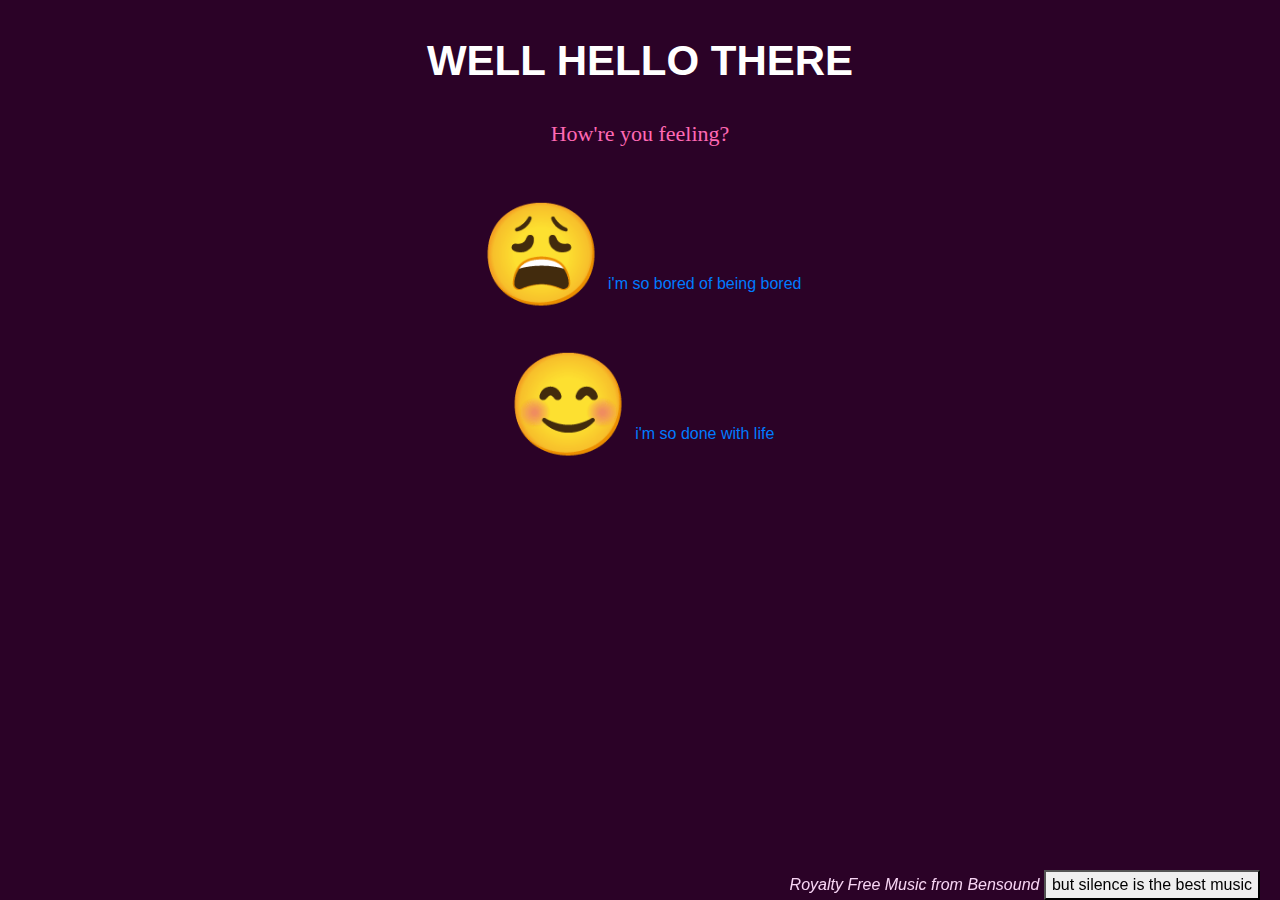
<file: index.html>
<!DOCTYPE html>
<html lang="en">
    <head>
        <link href="https://stackpath.bootstrapcdn.com/bootstrap/4.1.3/css/bootstrap.min.css" rel="stylesheet">
        <link href="styles.css" rel="stylesheet">
        <title>A Waste of Space</title>
        <!-- responsive web design -->
        <meta name="viewport" content="width=device-width, initial-scale=1, shrink-to-fit=no">
    </head>

    <body>

    <!-- annoying happy music -->
    <iframe src="silence.mp3" allow="autoplay" id="audio" style="display:none"></iframe>
    <audio id="annoying-music" autoplay loop>
    <source src="bensound-ukulele.mp3" type="audio/mpeg">
    </audio>


        <h1>well hello there</h1>
        <h2>How're you feeling?</h2>
        <br>
        <span style='font-size:100px;'>&#128553;</span>
        <a href = "notworthit.html">
            i'm so bored of being bored
        </a>
        <br>
        <span style='font-size:100px;'>&#128522;</span>
        <a href = "happy-prep.html">
            i'm so done with life
        </a>

        <!-- Optional JavaScript for Bootstrap-->
        <script src="https://code.jquery.com/jquery-3.3.1.slim.min.js" integrity="sha384-q8i/X+965DzO0rT7abK41JStQIAqVgRVzpbzo5smXKp4YfRvH+8abtTE1Pi6jizo" crossorigin="anonymous"></script>
        <script src="https://cdnjs.cloudflare.com/ajax/libs/popper.js/1.14.3/umd/popper.min.js" integrity="sha384-ZMP7rVo3mIykV+2+9J3UJ46jBk0WLaUAdn689aCwoqbBJiSnjAK/l8WvCWPIPm49" crossorigin="anonymous"></script>
        <script src="https://stackpath.bootstrapcdn.com/bootstrap/4.1.3/js/bootstrap.min.js" integrity="sha384-ChfqqxuZUCnJSK3+MXmPNIyE6ZbWh2IMqE241rYiqJxyMiZ6OW/JmZQ5stwEULTy" crossorigin="anonymous"></script>
    <footer>
        <i>Royalty Free Music from Bensound </i>
        <button onclick="enableMute()" type="button"> but silence is the best music </button>
        <script>
            var vid = document.getElementById("annoying-music");
            function enableMute() {
              vid.muted = true;
            }
        </script>
    </footer>

    </body>

</html>
</file>
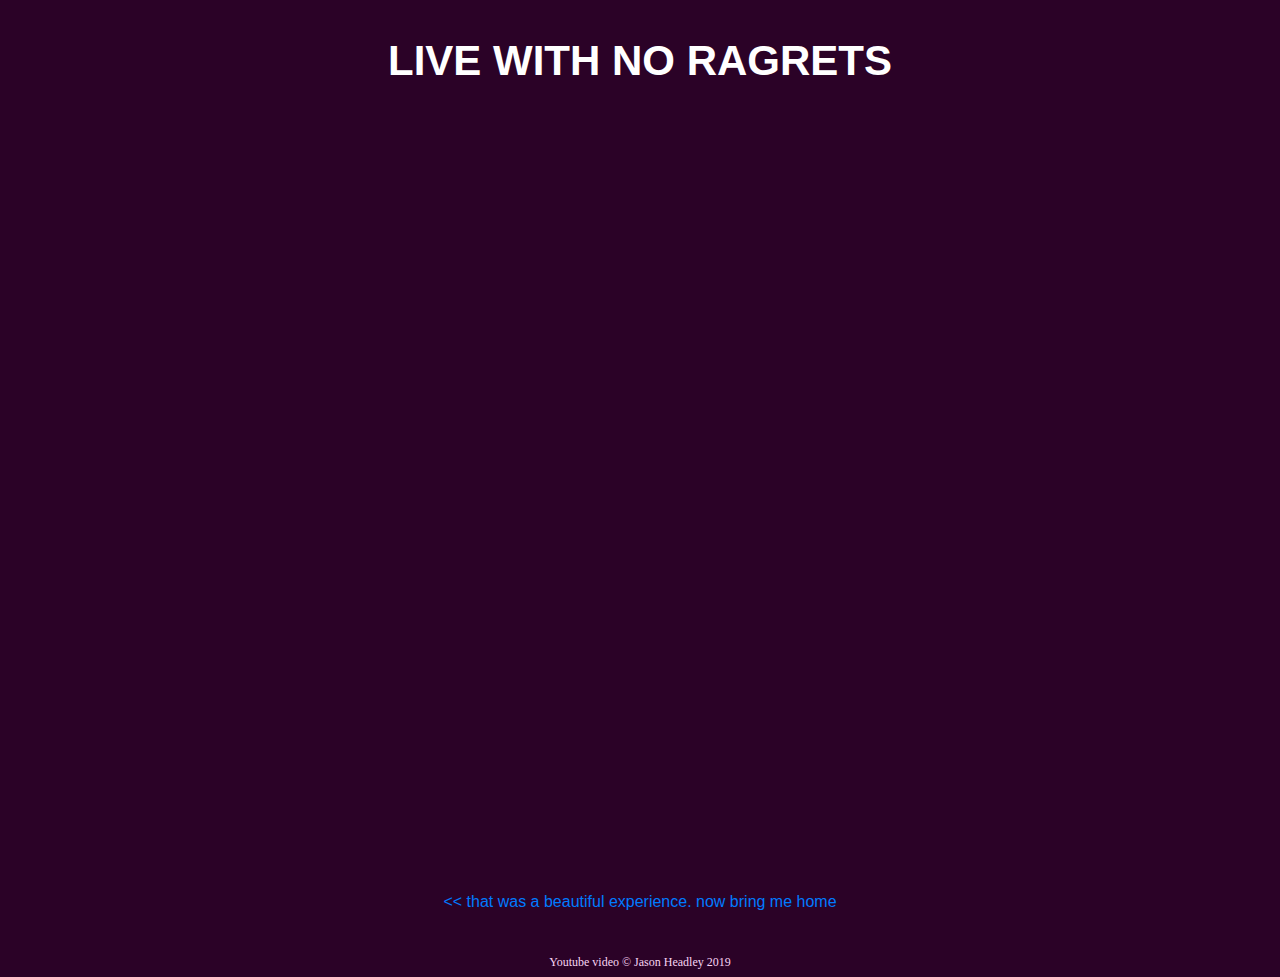
<file: happy-final.html>
<!DOCTYPE html>
<html lang="en">
    <head>
        <title>Meditation Station</title>

        <style>

        .videoWrapper {
        	position: relative;
        	padding-bottom: 56.25%; /* 16:9 */
        	padding-top: 25px;
        	height: 0;
        }
        .videoWrapper iframe {
        	position: absolute;
        	top: 0;
        	left: 0;
        	width: 100%;
        	height: 100%;
        }
        </style>

        <link href="https://stackpath.bootstrapcdn.com/bootstrap/4.1.3/css/bootstrap.min.css" rel="stylesheet">
        <link href="styles.css" rel="stylesheet">
    </head>

    <body>
        <h1>live with no ragrets</h1>

        <div class="videoWrapper">
        <!-- copied from Youtube -->
        <iframe src="https://www.youtube-nocookie.com/embed/92i5m3tV5XY" allow="accelerometer; autoplay; encrypted-media; gyroscope; picture-in-picture" style="border:none;" allowfullscreen></iframe>
        </div>
        <br>
        <a href = "index.html">
            &lt;&lt; that was a beautiful experience. now bring me home
        </a>
        <p><h6> Youtube video &#169; Jason Headley 2019</h6>
    </body>


</html>
</file>
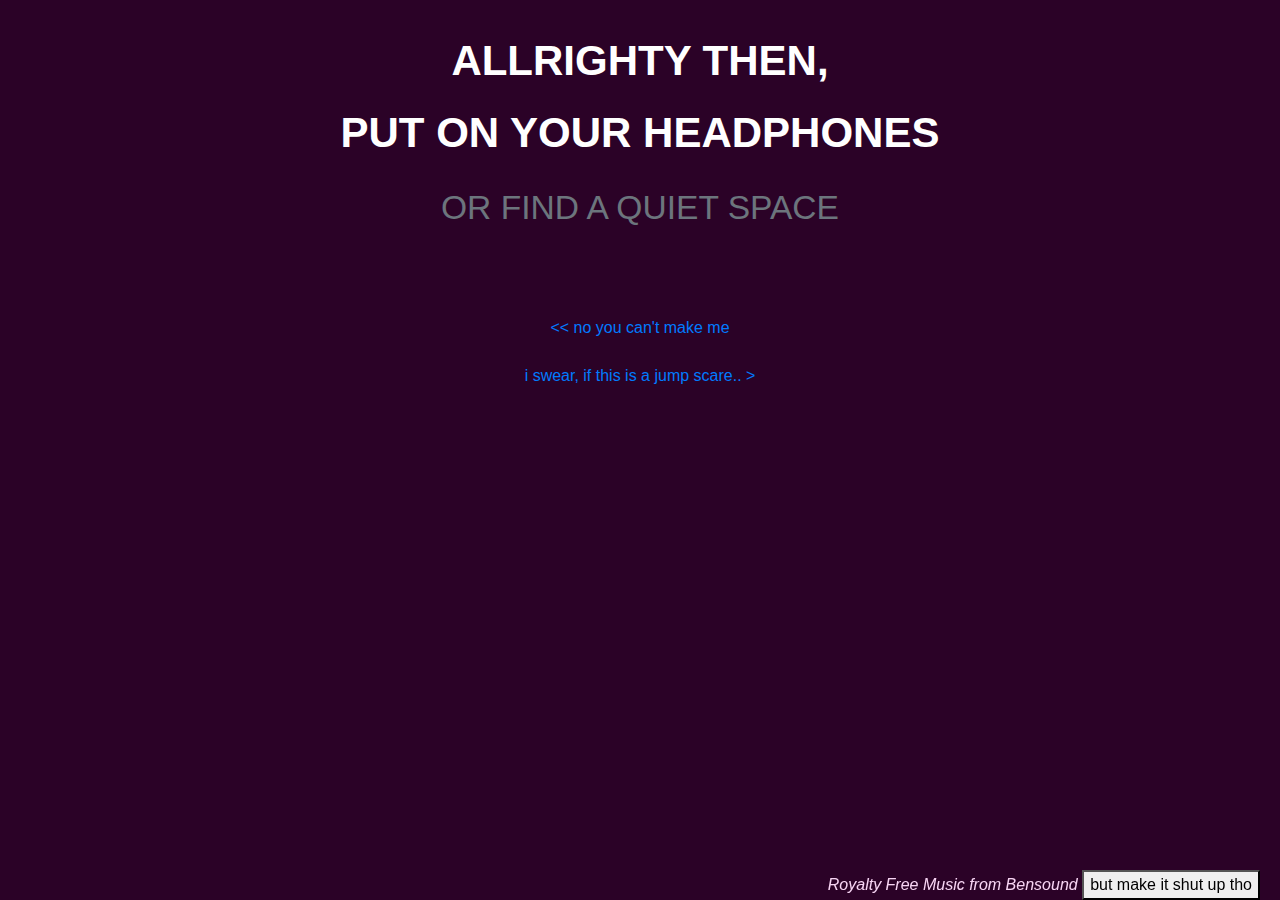
<file: happy-prep.html>
<!DOCTYPE html>
<html lang="en">
    <head>
        <link href="https://stackpath.bootstrapcdn.com/bootstrap/4.1.3/css/bootstrap.min.css" rel="stylesheet">
        <link href="styles.css" rel="stylesheet">
        <title>Prep Yourself</title>

        <!-- responsive web design -->
        <meta name="viewport" content="width=device-width, initial-scale=1, shrink-to-fit=no">
    </head>

    <body>

        <!-- annoying happy music -->
        <iframe src="silence.mp3" allow="autoplay" id="audio" style="display:none"></iframe>
        <audio id="annoying-music" autoplay loop>
        <source src="bensound-ukulele.mp3" type="audio/mpeg">
        </audio>

        <h1>allrighty then,<br> put on your headphones <br><small class="text-muted">or find a quiet space</small></h1><br><br>

        <a href = "index.html">
            &lt;&lt; no you can't make me
        </a>
        <br><br>
        <a href = "happy-final.html">
            i swear, if this is a jump scare.. >
        </a>

        <footer>
            <i>Royalty Free Music from Bensound </i>
            <button onclick="enableMute()" type="button">but make it shut up tho</button>
            <script>
                var vid = document.getElementById("annoying-music");
                function enableMute() {
                  vid.muted = true;
                }
            </script>
        </footer>

    </body>


</html>
</file>
<file: styles.css>
html, body {
    background-color: #2b0227;
    height: 100%;
    width: 100%;
    margin: 0;
    display: table;
    padding: 0;
    text-align: center;
}

a {
  color: #007bff;
}

a:hover {
  color: hotpink;
}

footer {
    color: #f7d4f3;
    right: 20px;
	position: fixed;
	bottom: 0;
}

h1 {
    color: #ffffff;
    font-family: 'Raleway',sans-serif;
    font-size: 42px;
    font-weight: 800;
    line-height: 72px;
    margin: 0 0 24px;
    text-align: center;
    text-transform: uppercase;
    padding-top: 25px;
}

h2 {
    color:hotpink;
    font-family: 'Raleway', cursive;
    font-size: 22px;
    text-align: center;

}

h3 {
    position: absolute;
    right: 20px;
    left: 20px;
    top: 150px;
}
h6 {
    color:#f7d4f3;
    font-family: 'Great Vibes';
    font-size: 12px;
    text-align: center;
    padding-top: 25px;
}

img {
    border: 0;
}
</file>
